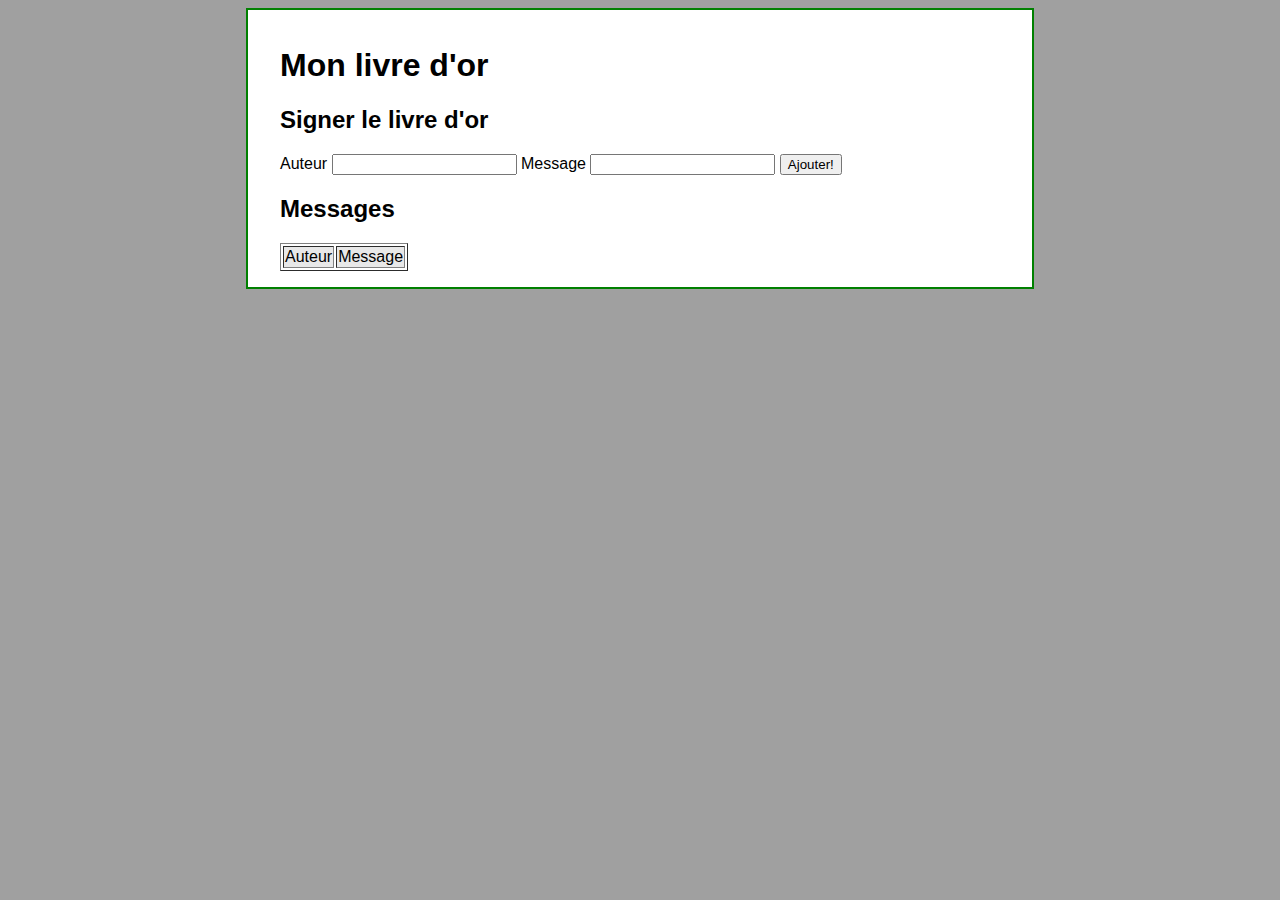
<file: src/exercices/exercice12/client/index.html>
<!doctype html>
<html lang="fr">
    <head>
        <title>Livre d'or</title>
        <meta charset="UTF-8">
        <link rel="stylesheet" type="text/css" href="stylesheets/main.css" />
    </head>
    <body>
        <div id="conteneur">
            <h1>Mon livre d'or</h1>

			<h2>Signer le livre d'or</h2>
			<div id="form"> 
			Auteur <input type="text" name="txtAuteur" id="txtAuteur">
			Message <input type="text" name="txtMessage" id="txtMessage">
			<button id="ajouter">Ajouter!</button>
		</div>
			
            <h2>Messages</h2>
            <table id="tableContent" border= "1">
                
                    <tr bgcolor="#E8E8E8">
                        <td>Auteur</td>
                        <td>Message</td>
                    </tr>
                
            </table>
        </div>
    </body>
</html>
<script type="text/javascript" src="javascripts/helpers/jquery-1.10.2.min.js"></script>
<script type="text/javascript" src="javascripts/controllers/indexCtrl.js"></script>
</file>
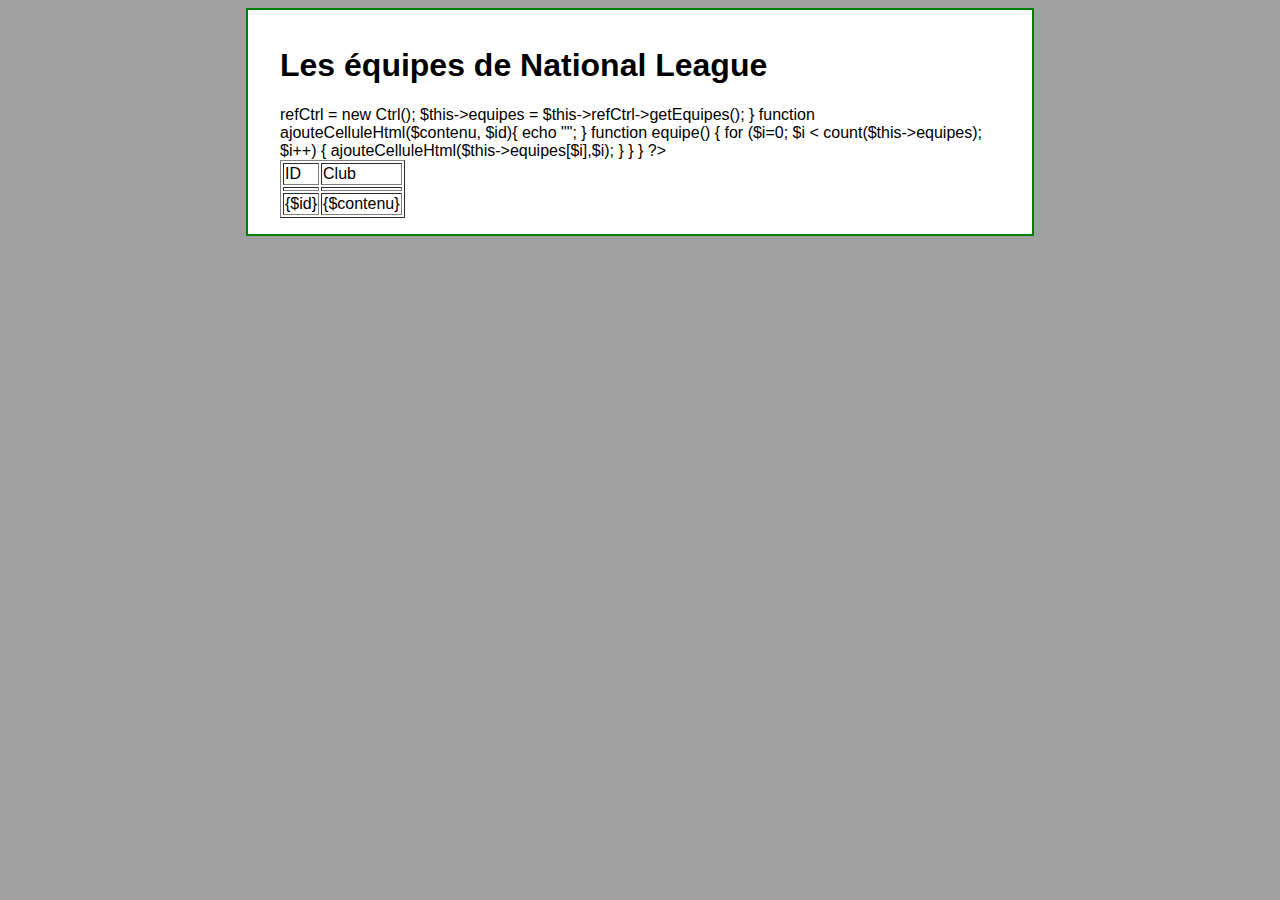
<file: src/exercices/exercice6/Client/index.html>
<!doctype html>
<html>
  <header>
    <link rel="stylesheet" type="text/css" href="stylesheets/main.css" />
  </header>
  <body>
    <div id="conteneur">
      <h1>Les équipes de National League</h1>    
      <table border= "1">
      <tr>
        <td>ID</td>
        <td>Club</td>
      </tr>
      <tr>
        <td id="id" ></td>
        <td id="equipe" ></td>
      </tr>
      <?php
      class Equipes {
        private $refCtrl;
        private $equipes;

        public function __construct() {
          require_once('Ctrl.php');
          $this->refCtrl = new Ctrl();
          $this->equipes = $this->refCtrl->getEquipes();
        }

        function ajouteCelluleHtml($contenu, $id){
          echo "<tr><td>{$id}</td><td>{$contenu}</td></tr>";
        }

        function equipe() {
          for ($i=0; $i < count($this->equipes); $i++) { 
            ajouteCelluleHtml($this->equipes[$i],$i);
          }
        }
      }
      ?>
      </table>
    </div>
  </body>
</html>
</file>
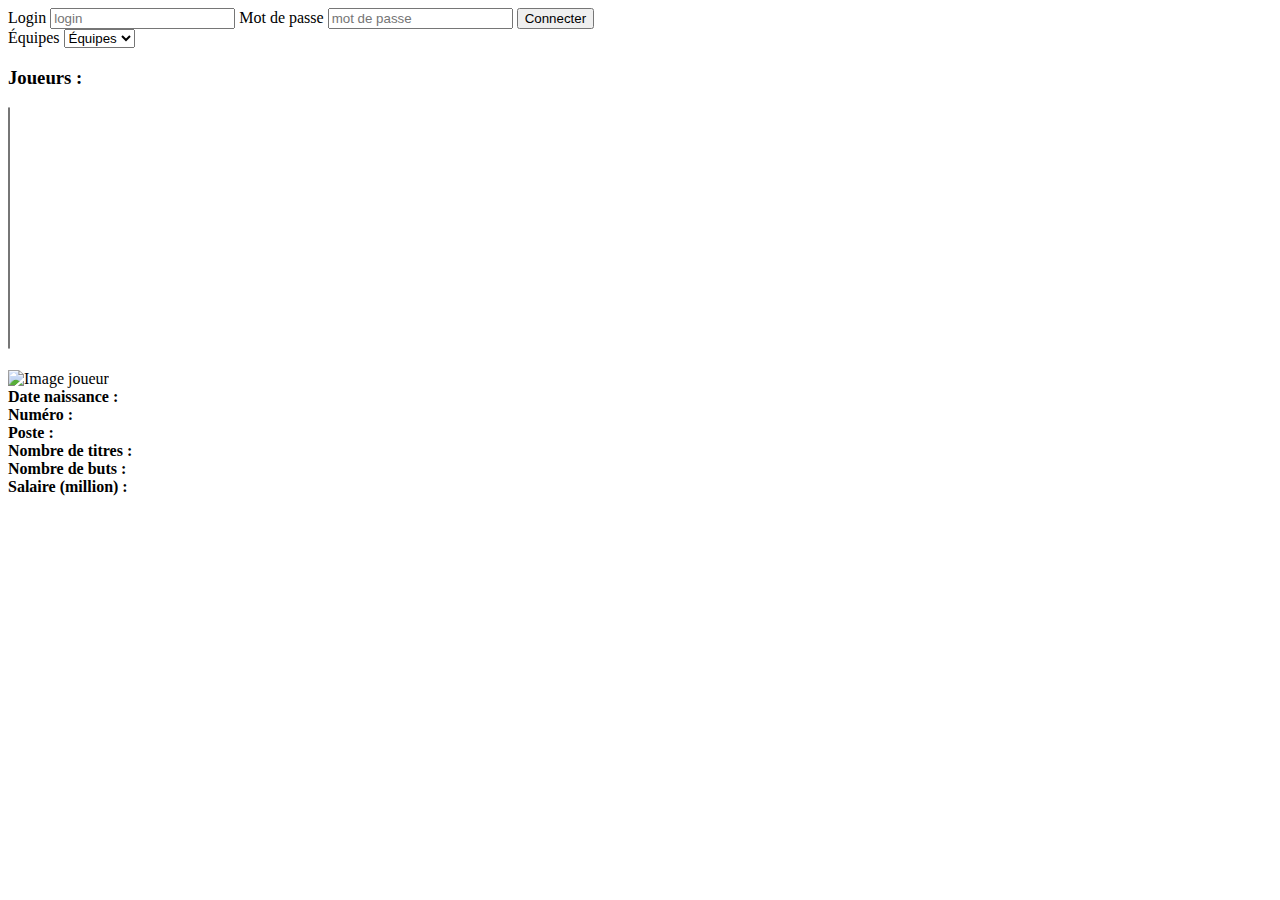
<file: src/projet/client/nonAuthentifie.html>
<!DOCTYPE html>
<div class="login">
    <label>Login</label>
    <input type="text" placeholder="login" id="username">
    <label>Mot de passe</label>
    <input type="password" placeholder="mot de passe" id="mot de passe">
    <button id="connecter">Connecter</button>
</div>

<div class="container">
    <div class="sidebar">
        <label for="equipes">Équipes</label>
        <select id="equipes">
            <option>Équipes</option>
        </select>
        <h3>Joueurs :</h3>
        <select id="joueurs" size="15"></select>
    </div>
    <div class="content">
        <h2 id="nom"></h2>
        <div class="player-info">
            <img id="photo" alt="Image joueur">
            <div class="player-details">
                <div class="info"><strong>Date naissance :</strong> <label id="dateNaissance"></label></div>
                <div class="info"><strong>Numéro :</strong> <label id="numero"></label></div>
                <div class="info"><strong>Poste :</strong> <label id="position"></label></div>
                <div class="info"><strong>Nombre de titres :</strong><label id="nbrTitre"></label></div>
                <div class="info"><strong>Nombre de buts :</strong> <label id="nbrBut"></label></div>
                <div class="info"><strong>Salaire (million) :</strong> <label id="salaire"></label></div>
            </div>
        </div>
    </div>
</div>
</file>
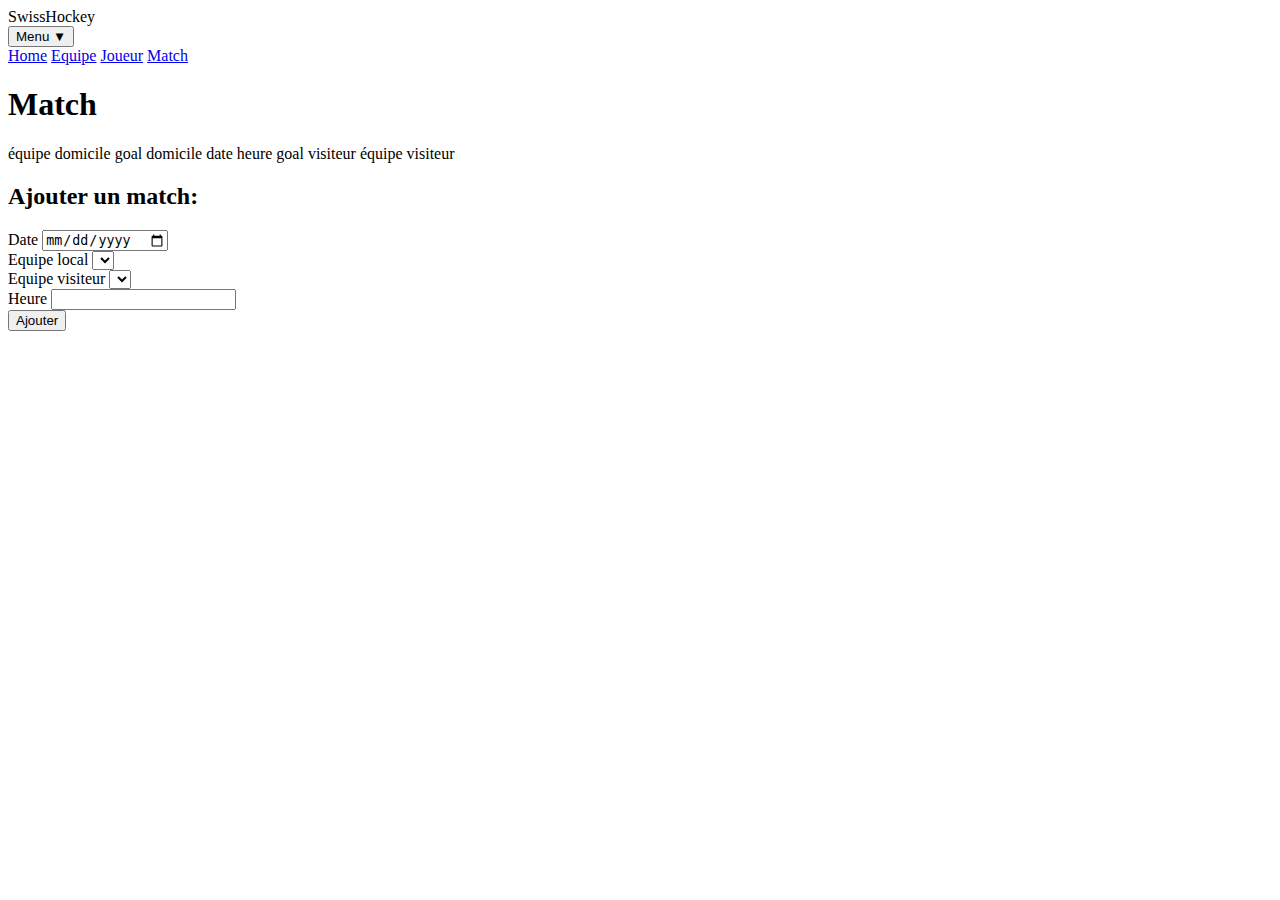
<file: src/projet/client/views/match.html>
<!DOCTYPE html>
<html lang="fr">
  <head>
    <meta charset="UTF-8" />
  </head>
  <body>
    <div class="header">
      <div class="title">SwissHockey</div>
      <div class="dropdown">
        <button class="dropbtn">Menu ▼</button>
        <div class="dropdown-content">
          <a href="javascript:indexCtrl.loadAccueil();">Home</a>
          <a href="javascript:indexCtrl.loadEquipe();">Equipe</a>
          <a href="javascript:indexCtrl.loadJoueur();">Joueur</a>
          <a href="javascript:indexCtrl.loadMatch();">Match</a>
        </div>
      </div>
    </div>

    <h1 class="page-title">Match</h1>

    <div class="match-container">
      <div class="match-header">
        <span>équipe domicile</span>
        <span>goal domicile</span>
        <span>date</span>
        <span>heure</span>
        <span>goal visiteur</span>
        <span>équipe visiteur</span>
      </div>
      <div id="contener" class="matches"></div>

      <div id="ajouter" class="add-match">
        <h2>Ajouter un match:</h2>
        <form class="add-match-form">
          <div class="form-group">
            <label>Date</label>
            <input type="date" id="dateInput" />
          </div>
          <div class="form-group">
            <label>Equipe local</label>
            <select id="equipeDOM"></select>
          </div>
          <div class="form-group">
            <label>Equipe visiteur</label>
            <select id="equipeVIS"></select>
          </div>
          <div class="form-group">
            <label>Heure</label>
            <input type="text" id="heure" />
          </div>
          <button type="submit">Ajouter</button>
        </form>
      </div>
    </div>
  </body>
</html>
</file>
<file: src/exercices/exercice12/client/stylesheets/main.css>
/**  {
  margin:0px;
  padding:0px;
  border:0px;
}*/

body {
  background-color: #A0A0A0;
  text-align:center;
}

#conteneur {
  background-color: white;
  width: 45em;
  height: auto;
  margin: auto; /* pour centrer le conteneur */
  text-align: left;
  border: 2px solid green;
  padding: 1em 2em;
  font-family: Verdana, Arial, serif;
}
</file>
<file: src/exercices/exercice6/Client/stylesheets/main.css>
/**  {
  margin:0px;
  padding:0px;
  border:0px;
}*/

body {
  background-color: #A0A0A0;
  text-align:center;
}

#conteneur {
  background-color: white;
  width: 45em;
  height: auto;
  margin: auto; /* pour centrer le conteneur */
  text-align: left;
  border: 2px solid green;
  padding: 1em 2em;
  font-family: Verdana, Arial, serif;
}
</file>
